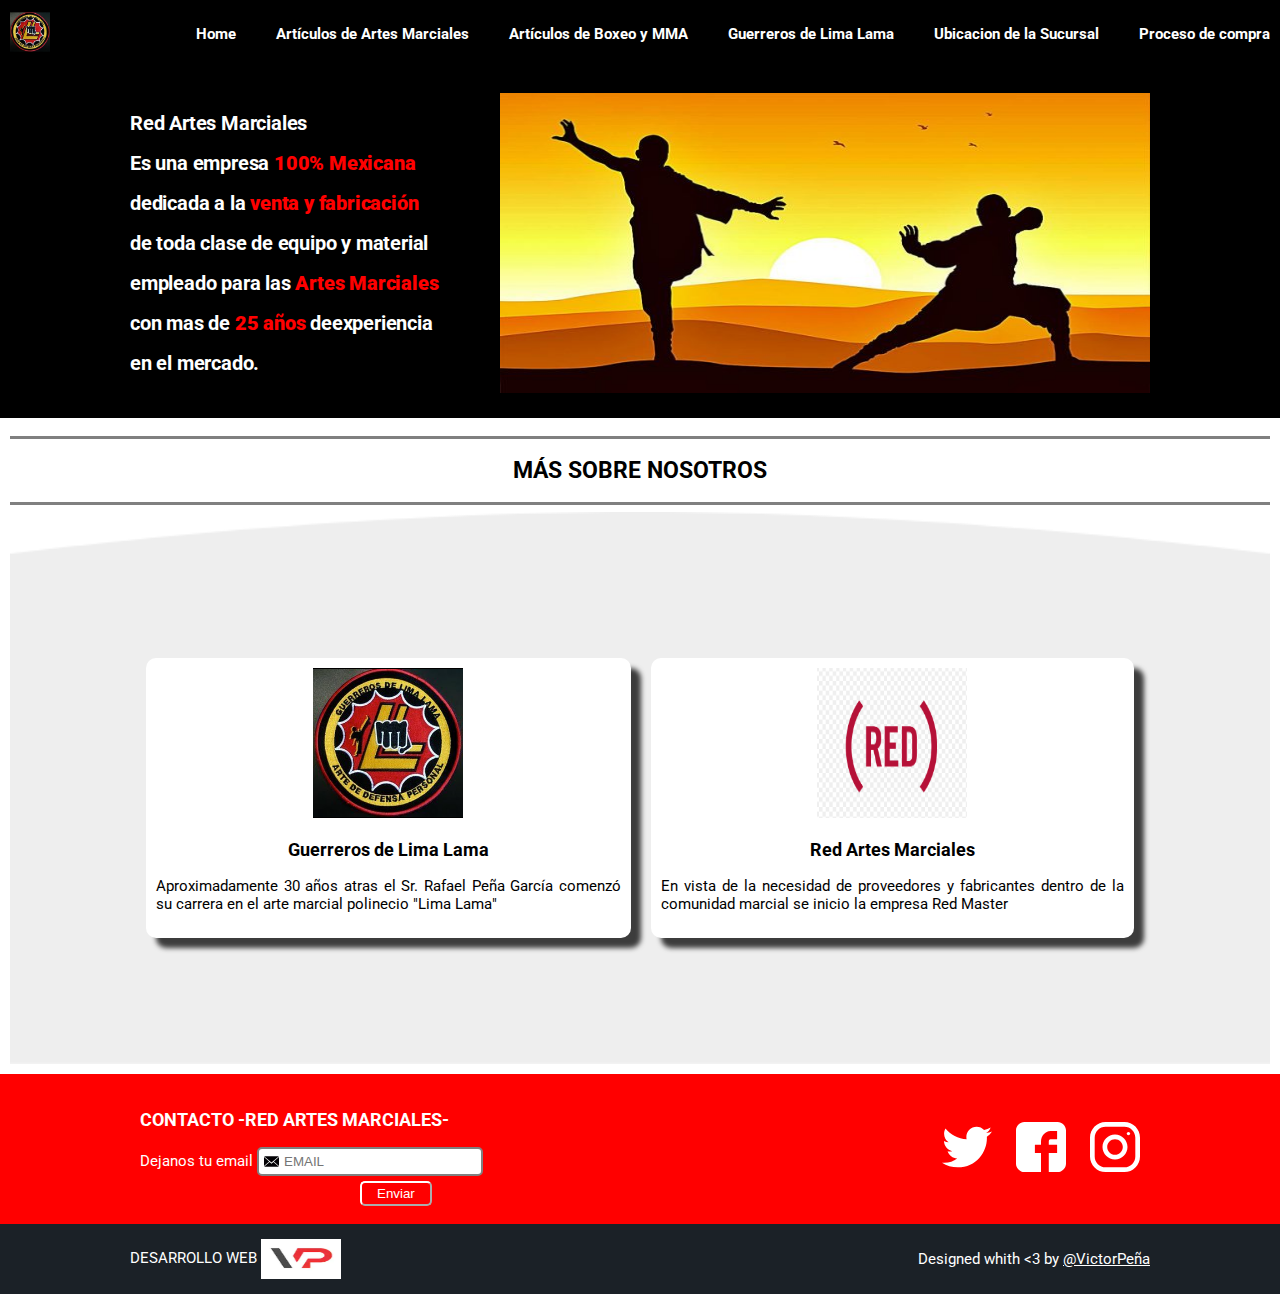
<file: index.html>
<!DOCTYPE html>
<html lang="es">

<head>
    <meta charset="UTF-8">
    <meta name="viewport" content="width=device-width, initial-scale=1.0">
    <meta http-equiv="X-UA-Compatible" content="ie=edge">
    <link rel="stylesheet" href="estilos.css">
    <title>Red Artes Marciales</title>
</head>

<body>

    <!-- INICIO NAVBAR header ------------------------------------------------------------------->

    <header class="header  fadeInDown">
        <div class="red_logo">
            <img src="images/escudo.png" width="40px" height="40px" alt="GuerrerosLL">
        </div>
        <div class="nav_options">
            <ul>
                <li>
                    <a href="index.html">Home</a>
                </li>
                <li>
                    <a href="artitulosArtesMarciales.html">Artículos de Artes Marciales</a>
                </li>
                <li>
                    <a href="#">Artículos de Boxeo y MMA</a>
                </li>
                <li>
                    <a href="#">Guerreros de Lima Lama</a>
                </li>
                <li>
                    <a href="#">Ubicacion de la Sucursal</a>
                </li>
                <li>
                    <a href="procesoDeCompra.html">Proceso de compra</a>
                </li>

            </ul>
        </div>
    </header>

    <!-- FIN NAVBAR header ------------------------------------------------------------------->
    <!--  -->
    <!-- INICIO HERO ------------------------------------------------------------------->

    <section class="hero fadeIn">
        <div class="container">
            <h1>Red Artes Marciales<br>Es una empresa<strong> 100% Mexicana<br></strong> dedicada a la <strong>venta y fabricación</strong><br> de toda clase de equipo y material<br>empleado para las <strong>Artes Marciales<br></strong>con mas de<strong> 25 años </strong>deexperiencia<br>en
                el mercado.</h1>
            <img class="hero-image" src="./images/artes-marciales.jpg" width="650" height="300" alt="Artes_Marciales" />
        </div>
    </section>

    <!-- FIN HERO ------------------------------------------------------------------->
    <!--  -->
    <!-- INICIO MAIN SECTION ----------------------------------------------------------------- -->

    <section class="main_section fadeInUp">
        <hr color="gray" size=3>
        <!-- linea -->
        <h2>MÁS SOBRE NOSOTROS</h2>
        <hr color="gray" size=3>
        <!-- linea -->

        <div class="mas_nosotros">

            <div class="product fadeInDown-product1">
                <div class="content">
                    <div class="img_content">
                        <img src="./images/escudo.png" width="150px" height="150px" alt="escudo">
                    </div>
                    <h3>Guerreros de Lima Lama</h3>
                    <p>Aproximadamente 30 años atras el Sr. Rafael Peña García comenzó su carrera en el arte marcial polinecio "Lima Lama"</p>
                </div>
            </div>

            <div class="product fadeInUp-product2">
                <div class="content">
                    <div class="img_content">
                        <img src="./images/logo.png" width="150px" height="150px" alt="logo">
                    </div>
                    <h3>Red Artes Marciales</h3>
                    <p>En vista de la necesidad de proveedores y fabricantes dentro de la comunidad marcial se inicio la empresa Red Master</p>
                </div>
            </div>

        </div>
    </section>

    <!-- FIN MAIN SECTION ----------------------------------------------------------------- -->
    <!--  -->
    <!-- INICIO CONTACTO------------------------------------------------------------------------------------ -->

    <section class="contact" id="Contacto">
        <!--id enla zado-->
        <div class="container">
            <form class="form-email" action="/Suscripción/">
                <!--formulario, suscription sitio alq ue mandara el correo insertado-->
                <h3>CONTACTO -RED ARTES MARCIALES-</h3>
                <label form="email">Dejanos tu email</label>
                <!--mensaje dejame tu email-->
                <!--en lugar de un input sirven para lo mismo -->
                <!--siendo for e id igual hace focus el recradro (enlazar)-->
                <input type="text" placeholder="EMAIL" id="email">
                <!--placeholder pone el recuadro para poner tu email-->
                <!--value pone el @gmail en el recuadro-->
                <!--siendo for e id igual hace focus el recradro (enlazar)-->
                <button>Enviar</button>
                <!--boton de enviar-->
            </form>

            <div class="social">
                <a href="https//www.twitter.com/" target="_blank" class="social-link twitter"></a>
                <a href="https://www.facebook.com/rafael.penagarcia.94" target="_blank" class="social-link facebook"></a>
                <a href="https://www.facebook.com/" target="_blank" class="social-link instagram"></a>
            </div>
        </div>
    </section>

    <!-- FIN CONTACTO------------------------------------------------------------------------------------ -->
    <!--  -->
    <!-- INICIO FOOTER---------------------------------------------------------------------------------------------- -->

    <footer class="footer">
        <div class="container">

            <div>
                <p>DESARROLLO WEB <img width="80px" height="40px" src="./images/VPff.png" alt="vp"></p>
            </div>

            <div>
                <p>
                    Designed whith
                    <3 by <a href="https://file:///Users/estherherandez/Documents/PLATZI/DW/index.html#Experiencia">@VictorPeña</a>
                </p>
            </div>
        </div>
    </footer>

    <!-- FIN FOOTER---------------------------------------------------------------------------------------------- -->


</body>

</html>
</file>
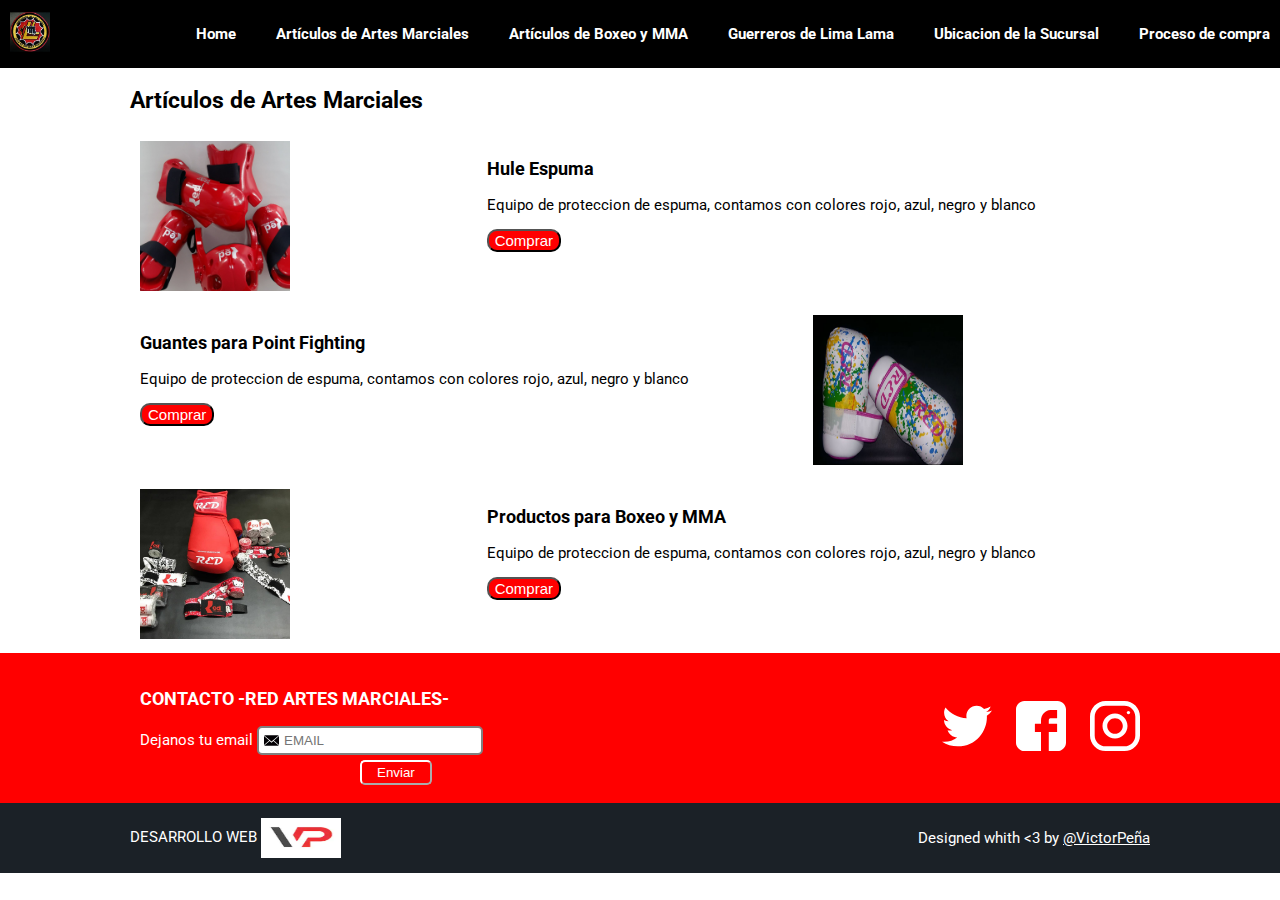
<file: artitulosArtesMarciales.html>
<!DOCTYPE html>
<html lang="es">

<head>
    <meta charset="UTF-8">
    <meta name="viewport" content="width=device-width, initial-scale=1.0">
    <meta http-equiv="X-UA-Compatible" content="ie=edge">
    <link rel="stylesheet" href="estilos.css">
    <title>Red Artes Marciales</title>
</head>

<body>

    <!-- INICIO NAVBAR header ------------------------------------------------------------------->

    <header class="header  fadeInDown">
        <div class="red_logo">
            <img src="images/escudo.png" width="40px" height="40px" alt="GuerrerosLL">
        </div>
        <div class="nav_options">
            <ul>
                <li>
                    <a href="index.html">Home</a>
                </li>
                <li>
                    <a href="artitulosArtesMarciales.html">Artículos de Artes Marciales</a>
                </li>
                <li>
                    <a href="#">Artículos de Boxeo y MMA</a>
                </li>
                <li>
                    <a href="#">Guerreros de Lima Lama</a>
                </li>
                <li>
                    <a href="#">Ubicacion de la Sucursal</a>
                </li>
                <li>
                    <a href="procesoDeCompra.html">Proceso de compra</a>
                </li>

            </ul>
        </div>
    </header>

    <!-- FIN NAVBAR header ------------------------------------------------------------------->
    <!--  -->
    <!-- INICIO GRILLAS------------------------------------------------------------------------------- -->

    <div class="container">
        <h2>Artículos de Artes Marciales</h2>
        <div class="row">
            <div class="col-4"><img src="./images/espuma.jpg" width="150px" height="150px" alt="ESPUMA"></div>
            <div class="col-8">
                <h3>Hule Espuma</h3>
                <p>Equipo de proteccion de espuma, contamos con colores rojo, azul, negro y blanco</p>
                <a href="procesoDeCompra.html">
                    <button class="btn">
                        Comprar
                    </button>
                </a>
            </div>
        </div>

        <div class="row">
            <div class="col-8">
                <h3>Guantes para Point Fighting</h3>
                <p>Equipo de proteccion de espuma, contamos con colores rojo, azul, negro y blanco</p>
                <a href="procesoDeCompra.html">
                    <button class="btn">
                        Comprar
                    </button>
                </a>
            </div>
            <div class="col-4"><img src="./images/guantes.png" width="150px" height="150px" alt="GUANTES"></div>
        </div>

        <div class="row">
            <div class="col-4"><img src="./images/productos.jpg" width="150px" height="150px" alt="GUANTES"></div>
            <div class="col-8">
                <h3>Productos para Boxeo y MMA</h3>
                <p>Equipo de proteccion de espuma, contamos con colores rojo, azul, negro y blanco</p>
                <a href="procesoDeCompra.html">
                    <button class="btn">
                        Comprar
                    </button>
                </a>
            </div>
        </div>

    </div>

    <!-- FIN GRILLAS------------------------------------------------------------------------------- -->
    <!--  -->




    <!-- INICIO CONTACTO------------------------------------------------------------------------------------ -->

    <section class="contact" id="Contacto">
        <!--id enla zado-->
        <div class="container">
            <form class="form-email" action="/Suscripción/">
                <!--formulario, suscription sitio alq ue mandara el correo insertado-->
                <h3>CONTACTO -RED ARTES MARCIALES-</h3>
                <label form="email">Dejanos tu email</label>
                <!--mensaje dejame tu email-->
                <!--en lugar de un input sirven para lo mismo -->
                <!--siendo for e id igual hace focus el recradro (enlazar)-->
                <input type="text" placeholder="EMAIL" id="email">
                <!--placeholder pone el recuadro para poner tu email-->
                <!--value pone el @gmail en el recuadro-->
                <!--siendo for e id igual hace focus el recradro (enlazar)-->
                <button>Enviar</button>
                <!--boton de enviar-->
            </form>

            <div class="social">
                <a href="https//www.twitter.com/" target="_blank" class="social-link twitter"></a>
                <a href="https://www.facebook.com/rafael.penagarcia.94" target="_blank" class="social-link facebook"></a>
                <a href="https://www.facebook.com/" target="_blank" class="social-link instagram"></a>
            </div>
        </div>

    </section>
    <!-- FIN CONTACTO------------------------------------------------------------------------------------ -->
    <!--  -->
    <!-- INICIO FOOTER---------------------------------------------------------------------------------------------- -->
    <footer class="footer">

        <div class="container">

            <div>
                <p>DESARROLLO WEB <img width="80px" height="40px" src="./images/VPff.png" alt="vp"></p>
            </div>

            <div>
                <p>
                    Designed whith
                    <3 by <a href="https://file:///Users/estherherandez/Documents/PLATZI/DW/index.html#Experiencia">@VictorPeña</a>
                </p>
            </div>
        </div>

    </footer>

    <!-- FIN FOOTER---------------------------------------------------------------------------------------------- -->


</body>

</html>
</file>
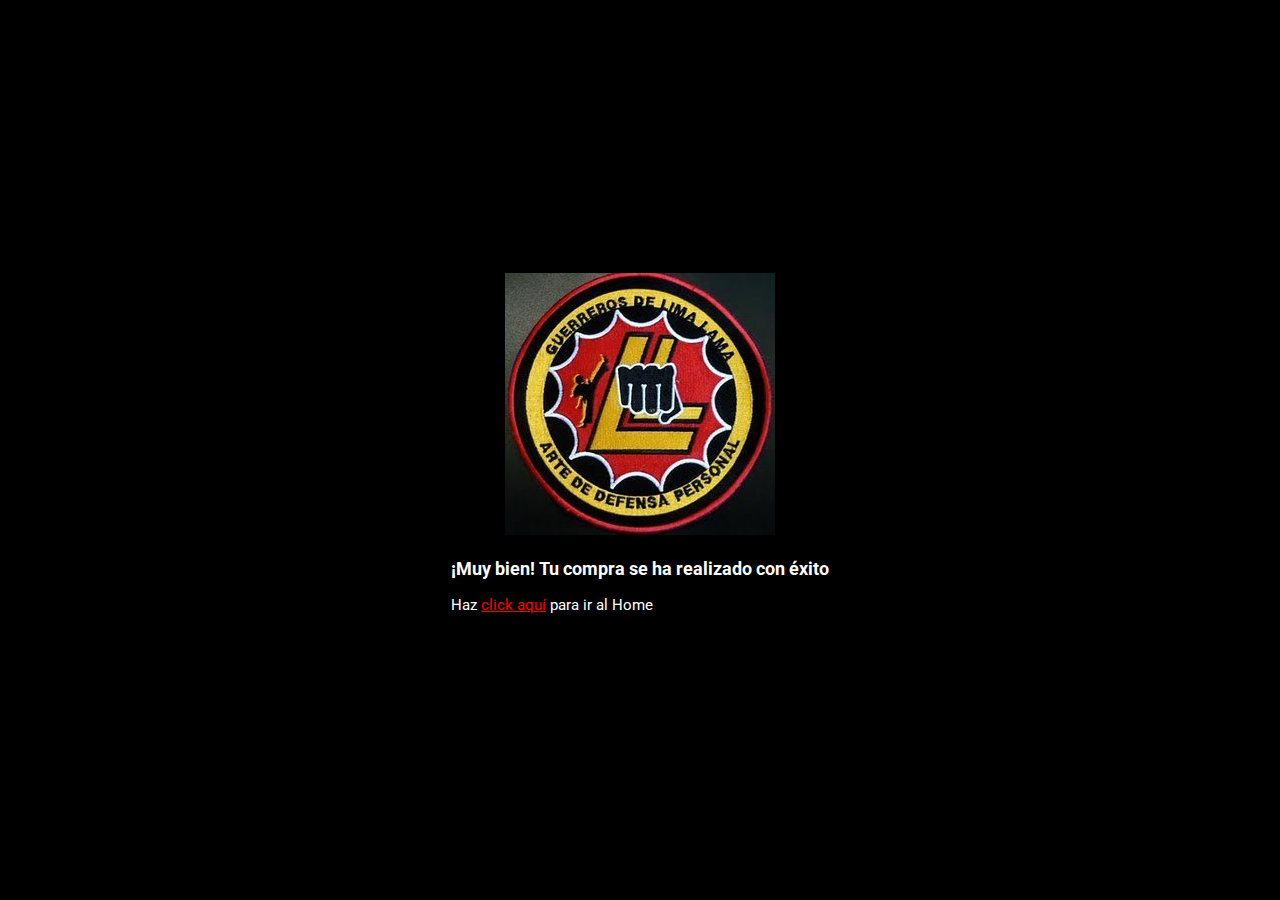
<file: exito.html>
<!DOCTYPE html>
<html lang="en">

<head>
    <meta charset="UTF-8">
    <meta name="viewport" content="width=device-width, initial-scale=1.0">
    <meta http-equiv="X-UA-Compatible" content="ie=edge">
    <link rel="stylesheet" href="estilos.css">
    <link rel="stylesheet" href="paypal.css">
    <title>Exito</title>
</head>

<body>
    <div class="content_paypal">
        <img src="./images/escudo.png" alt="RED">
        <h3>¡Muy bien! Tu compra se ha realizado con éxito</h3>
        <p>Haz <a href="index.html">click aquí</a> para ir al Home</p>
    </div>

</body>

</html>
</file>
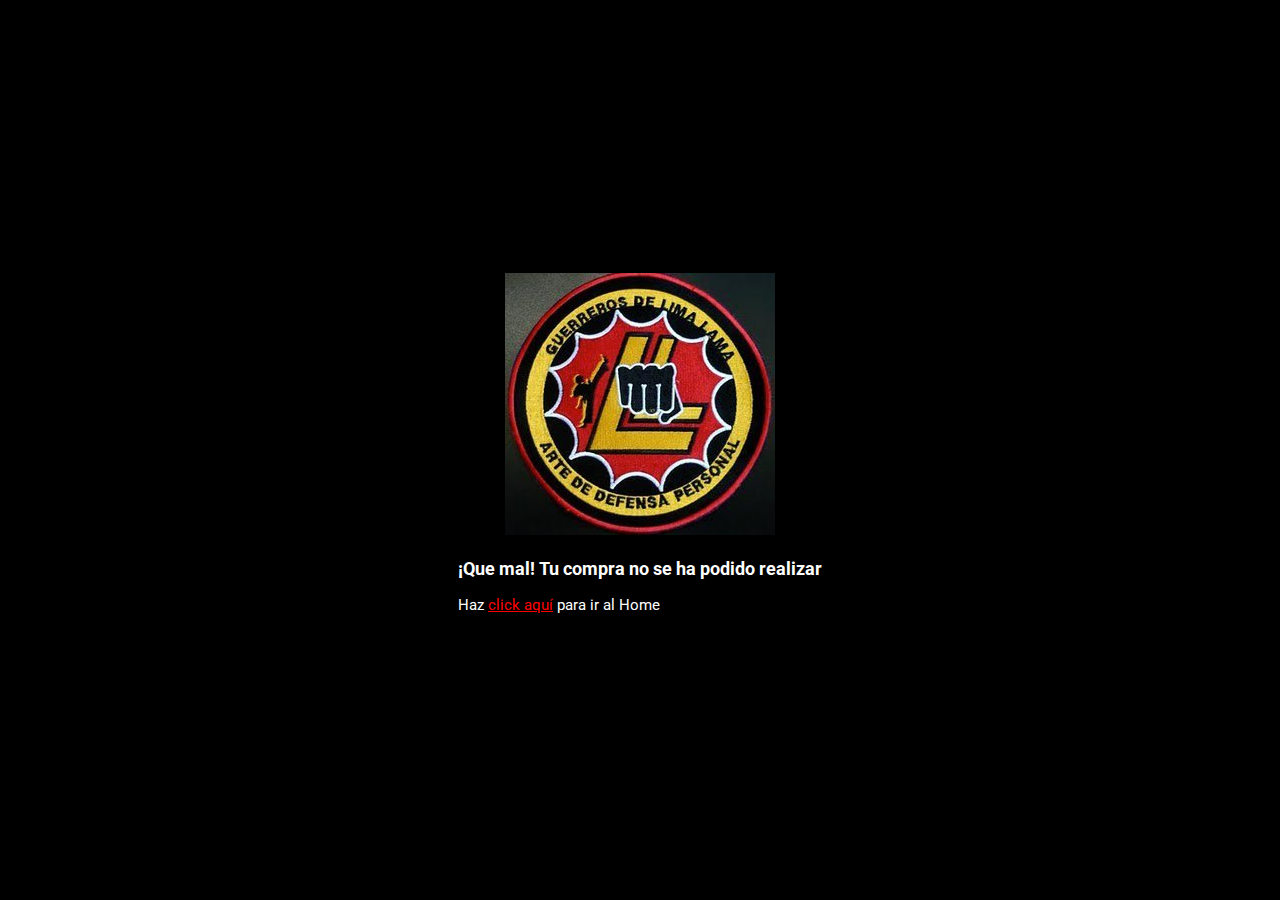
<file: falla.html>
<!DOCTYPE html>
<html lang="en">

<head>
    <meta charset="UTF-8">
    <meta name="viewport" content="width=device-width, initial-scale=1.0">
    <meta http-equiv="X-UA-Compatible" content="ie=edge">
    <link rel="stylesheet" href="estilos.css">
    <link rel="stylesheet" href="paypal.css">
    <title>Falla</title>
</head>

<body>
    <div class="content_paypal">
        <img src="./images/escudo.png" alt="RED">
        <h3>¡Que mal! Tu compra no se ha podido realizar</h3>
        <p>Haz <a href="index.html">click aquí</a> para ir al Home</p>
    </div>

</body>

</html>
</file>
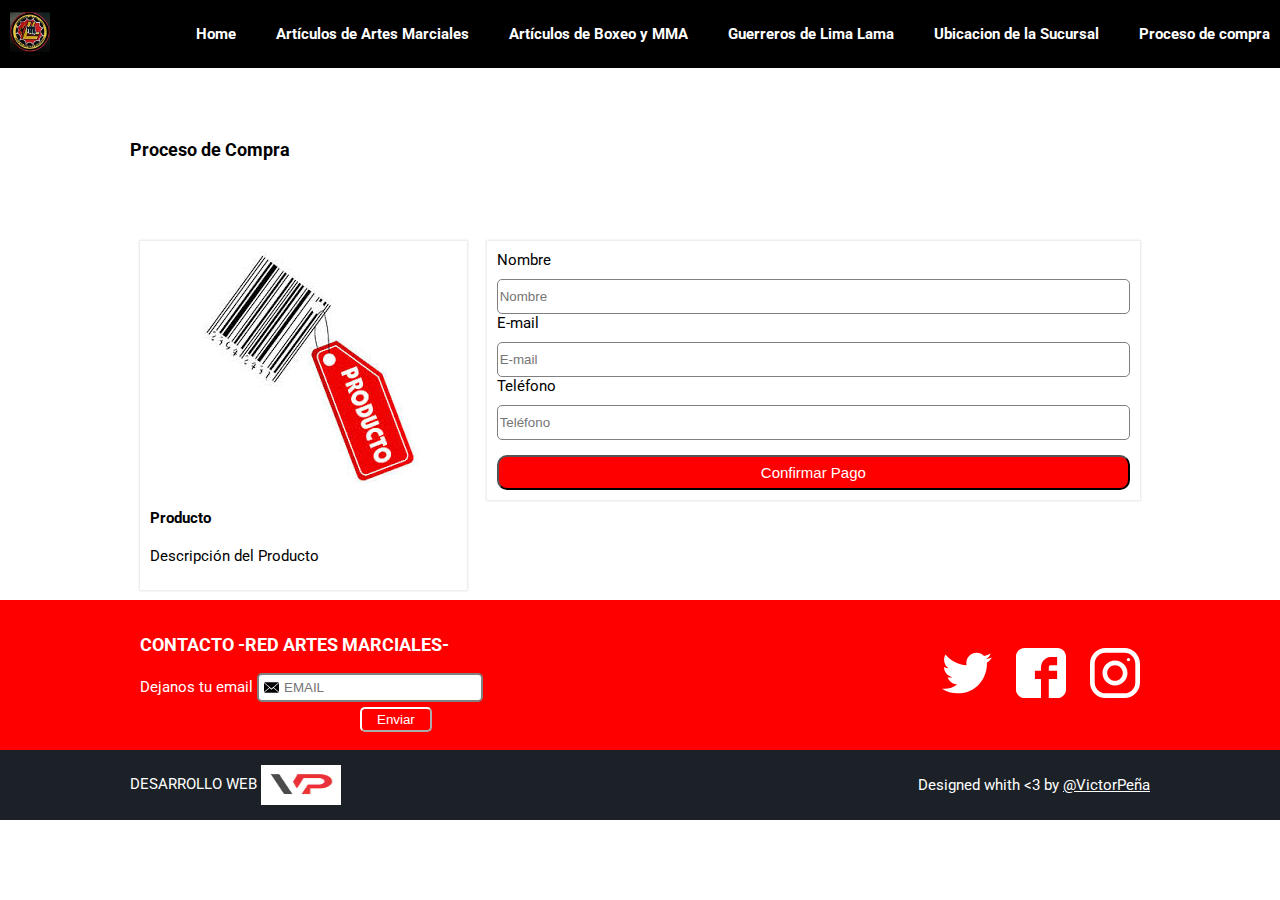
<file: procesoDeCompra.html>
<!DOCTYPE html>
<html lang="es">

<head>
    <meta charset="UTF-8">
    <meta name="viewport" content="width=device-width, initial-scale=1.0">
    <meta http-equiv="X-UA-Compatible" content="ie=edge">
    <link rel="stylesheet" href="estilos.css">
    <title>Red Artes Marciales</title>
</head>

<body>

    <!-- INICIO NAVBAR header ------------------------------------------------------------------->

    <header class="header  fadeInDown">
        <div class="red_logo">
            <img src="images/escudo.png" width="40px" height="40px" alt="GuerrerosLL">
        </div>
        <div class="nav_options">
            <ul>
                <li>
                    <a href="index.html">Home</a>
                </li>
                <li>
                    <a href="artitulosArtesMarciales.html">Artículos de Artes Marciales</a>
                </li>
                <li>
                    <a href="#">Artículos de Boxeo y MMA</a>
                </li>
                <li>
                    <a href="#">Guerreros de Lima Lama</a>
                </li>
                <li>
                    <a href="#">Ubicacion de la Sucursal</a>
                </li>
                <li>
                    <a href="procesoDeCompra.html">Proceso de compra</a>
                </li>

            </ul>
        </div>
    </header>

    <!-- FIN NAVBAR header ------------------------------------------------------------------->
    <!--  -->
    <!-- INICIO VENTAS------------------------------------------------------------------------------- -->
    <br>
    <br>
    <br>
    <div class="container">
        <h3>Proceso de Compra</h3>
        <br>
        <br>
        <br>
        <div class="row">

            <div class="col-4">
                <div class="modulo_pago">
                    <div class="modulo_pago_images">
                        <img src="./images/producto.jpg" alt="PRODUCTO">
                    </div>
                    <h4>Producto</h4>
                    <p>Descripción del Producto</p>
                </div>
            </div>

            <div class="col-8">
                <div class="modulo_pago">
                    <form action="http">
                        <!-- action es a donde se mandara la informacion -->
                        <label for="name">Nombre</label>
                        <br>
                        <!-- name en el for linquea con name de <input> -->
                        <input type="text" placeholder="Nombre" name="name" class="data">
                        <br>
                        <label for="email">E-mail</label>
                        <br>
                        <!-- name en el for linquea con name de <input> -->
                        <input type="text" placeholder="E-mail" name="email" class="data">
                        <br>
                        <label for="phone">Teléfono</label>
                        <br>
                        <!-- name en el for linquea con name de <input> -->
                        <input type="text" placeholder="Teléfono" name="phone" class="data">
                        <br>
                        <input type="submit" class="btn" name="submit" value="Confirmar Pago">
                    </form>
                </div>
            </div>

        </div>
    </div>


    <!-- FIN VENTAS------------------------------------------------------------------------------- -->
    <!--  -->




    <!-- INICIO CONTACTO------------------------------------------------------------------------------------ -->

    <section class="contact" id="Contacto">
        <!--id enla zado-->
        <div class="container">
            <form class="form-email" action="/Suscripción/">
                <!--formulario, suscription sitio alq ue mandara el correo insertado-->
                <h3>CONTACTO -RED ARTES MARCIALES-</h3>
                <label form="email">Dejanos tu email</label>
                <!--mensaje dejame tu email-->
                <!--en lugar de un input sirven para lo mismo -->
                <!--siendo for e id igual hace focus el recradro (enlazar)-->
                <input type="text" placeholder="EMAIL" id="email">
                <!--placeholder pone el recuadro para poner tu email-->
                <!--value pone el @gmail en el recuadro-->
                <!--siendo for e id igual hace focus el recradro (enlazar)-->
                <button>Enviar</button>
                <!--boton de enviar-->
            </form>

            <div class="social">
                <a href="https//www.twitter.com/" target="_blank" class="social-link twitter"></a>
                <a href="https://www.facebook.com/rafael.penagarcia.94" target="_blank" class="social-link facebook"></a>
                <a href="https://www.facebook.com/" target="_blank" class="social-link instagram"></a>
            </div>
        </div>

    </section>
    <!-- FIN CONTACTO------------------------------------------------------------------------------------ -->
    <!--  -->
    <!-- INICIO FOOTER---------------------------------------------------------------------------------------------- -->
    <footer class="footer">

        <div class="container">

            <div>
                <p>DESARROLLO WEB <img width="80px" height="40px" src="./images/VPff.png" alt="vp"></p>
            </div>

            <div>
                <p>
                    Designed whith
                    <3 by <a href="https://file:///Users/estherherandez/Documents/PLATZI/DW/index.html#Experiencia">@VictorPeña</a>
                </p>
            </div>
        </div>

    </footer>

    <!-- FIN FOOTER---------------------------------------------------------------------------------------------- -->


</body>

</html>
</file>
<file: estilos.css>
@import url('https://fonts.googleapis.com/css?family=Roboto:400,700&display=swap');
    /* INICIO VARIABLES-----------------------------------------------------------------------       */
    
     :root {
        --black-color: black;
        --white-color: white;
        --red-color: red;
        --yelow-color: #E0DC20;
        --gray-color: gray;
        /* Tipografia y Espaciado */
        --max: 20px;
        --medium: 15px;
        --min: 10px;
        /* box-shadow */
        --box: 10px 10px 5px 0px rgba(0, 0, 0, 0.75);
        --box_tenue: 0px 0 2px 1px #e6e5e9;
        /* ancho de columnas  100/12*/
        --col-width: 8.3333333333%;
    }
    /* FIN VARIABLES-----------------------------------------------------------------------       */
    
    html,
    body {
        padding: 0px;
        margin: 0px;
        font-size: var(--medium);
        font-family: 'Roboto', sans-serif;
    }
    
    p,
    label {
        text-align: justify;
        font-size: var(--medium);
    }
    
    .btn {
        background-color: var(--red-color);
        color: var(--white-color);
        font-size: var(--medium);
        border-radius: var(--min);
    }
    /* INICIO NAVBAR header---------------------------------------------------- */
    
    header {
        display: flex;
        background-color: var(--black-color);
        padding: var(--min);
        color: var(--white-color);
        justify-content: space-between;
        align-items: center;
    }
    
    header ul {
        display: flex;
    }
    
    header li {
        padding-left: 40px;
        list-style: none;
    }
    
    header li a {
        color: var(--white-color);
        text-decoration: none;
        font-weight: bold;
        font-size: var(--medium);
    }
    
    header li a:hover {
        /* hover para crear un efecto de seleccion del boton */
        color: var(--red-color);
    }
    /* FIN NAVBAR header -----------------------------------------------------------------*/
    /*  */
    /* INICIO HERO -----------------------------------------------------------------*/
    
    h1 {
        font-size: var(--max);
        line-height: 2;
        letter-spacing: -0.2px;
        color: var(--white-color);
    }
    
    h1 strong {
        color: var(--red-color);
    }
    
    .hero {
        height: 350px;
        background-color: var(--black-color);
        display: flex;
        align-items: center;
        justify-content: space-between;
        flex-wrap: wrap;
    }
    
    .hero-image {
        object-fit: over;
        /* se arreglan las dimenciones origenales de la imagen */
        /* height: auto; */
    }
    /* FIN HERO -----------------------------------------------------------------*/
    /*  */
    /* INICIO MAIN SECTION -----------------------------------------------------------------*/
    
    .main_section {
        /* margin: 10px; */
        padding: var(--min);
        text-align: center;
    }
    
    .mas_nosotros {
        background-image: url(./images/curve.png);
        height: 300px;
        background-size: cover;
        /* para que ocupe todo el largo del div */
        background-position: center top;
        /* se alinea en el centro y hacia arriba*/
        justify-content: center;
        display: flex;
        padding: 10%;
    }
    
    .product {
        padding: var(--min);
        /* crea un espacio entre las dos tarjetas */
        margin-top: var(--min);
        align-items: center;
        justify-content: center;
    }
    
    .product .content {
        background-color: var(--white-color);
        padding: 10px;
        border-radius: var(--min);
        /* marcos con sombra */
        -webkit-box-shadow: var(--box);
        -moz-box-shadow: var(--box);
        box-shadow: var(--box);
    }
    /* .img_content {
        text-align: center;
    } */
    /* FIN MAIN SECTION ----------------------------------------------------------------- */
    /*  */
    /* INICIO CONTACTO------------------------------------------------------------------------------- */
    
    .contact {
        background-color: var(--red-color);
        color: white;
        height: 150px;
        /* alto */
        display: flex;
        /* alineado vertical */
        align-items: center;
        /* alineado vetical */
        justify-content: space-between;
        /* justify-content: space-between;oganizar los
            iconos de manera horizontal (caracteristica del padre) */
        flex-wrap: wrap;
        /* flex-wrap: wrap;RESdes */
    }
    
    .form-email {
        margin: 10px;
    }
    
    .form-email input {
        /* input de que la imagen va adentro del recuadro */
        border-color: gray;
        padding: 5px 20px 5px 25px;
        /* placeholder espacios */
        border-style: solid;
        border-radius: 5px;
        background-image: url(./images/SVG/envelope.svg);
        /* background-image: url(../images/envelope.svg); */
        /* los dos puntos significan que salga de la carpeta y busque */
        background-size: 15px 15px;
        background-repeat: no-repeat;
        background-position-y: center;
        background-position-x: 5px;
    }
    
    .form-email button {
        display: block;
        /* para que baje el boton */
        margin: 5px 0 0 220px;
        background-color: transparent;
        border-radius: 5px;
        color: white;
        border-color: white;
        padding: 3px 15px;
        /* para hacer mas grande el boton */
    }
    /* .social {
        } 
        /* border: 1px solid red; quitamos este borde ya que 
        ya no nos sirve porque solo la queriamos para saber la ubicacion
        de los iconos */
    
    .social-link {
        display: inline-block;
        width: 50px;
        height: 50px;
        /* border: 1px solid white;quitamos este borde ya que 
            ya no nos sirve porque solo la queriamos para saber la ubicacion
            de los iconos */
        background-size: 50px 50px;
        /* background-size: 50px 50px;estaba en cada una de las 4 de abajo 
            pero como se repite lo podemos poner en las caracteristicas del
            padre que es .social-link */
        margin: 0 10px;
        /* margen entre los cuadritos */
    }
    
    .social-link.twitter {
        background-image: url(./images/SVG/twitter.svg);
        /* background-image: url(../images/twitter.svg); */
        /* svg (scalavor vecter graphics) formato (imagenes que se pueden
            escalar y nunca perderan resolucion)por lo tanto hay que darles un tamaño*/
    }
    
    .social-link.facebook {
        background-image: url(./images/SVG/facebook.svg);
        /* svg (scalavor vecter graphics) formato (imagenes que se pueden
            escalar y nunca perderan resolucion)por lo tanto hay que darles un tamaño*/
    }
    
    .social-link.instagram {
        background-image: url(./images/SVG/instagram.svg);
        /* svg (scalavor vecter graphics) formato (imagenes que se pueden
            escalar y nunca perderan resolucion)por lo tanto hay que darles un tamaño*/
    }
    /* FIN CONTACTO------------------------------------------------------------------------------- */
    /*  */
    /* INICIO FOOTER--------------------------------------------------------------------------------------- */
    
    .footer {
        background-color: #1b2127;
        color: white;
        display: flex;
        align-items: center;
        /* para alinear de manera vertical
    pero tiene que ir junto con el 
    alineamiento de la imagen dentro de footer */
        justify-content: space-between;
        /* para que esten alineados en los 
    extremos, en el izquiedo el texto de 
    curso de desarrollo web y en el extremo
    derecho el texto de designed whith love  */
        flex-wrap: wrap;
        /* flex-wrap: wrap;RESdes */
    }
    
    .footer img {
        vertical-align: middle;
        /* queda completamente alineado verticalmente 
    la imagen y los textos junto con el 
    align-items de footer */
    }
    /* para finalizar con el footer necesitamos
darle un clor balnco a la ancla de redireccion */
    
    .footer a {
        color: white;
    }
    /* FIN FOOTER--------------------------------------------------------------------------------------- */
    /*  */
    /* INICIO GRID PRODUCTOS------------------------------------------------------------------------------------------------- */
    /* container>row>column */
    
    .row {
        display: flex;
        /* row columnas de manera horizontal */
    }
    
    .col-1 {
        width: var(--col-width);
        /* en porcentaje si tenemos el 100% y se divide entre el numero de columnas que queremos 12 en este caso  */
    }
    
    .col-2 {
        width: calc(var(--col-width)*2);
    }
    
    .col-3 {
        width: calc(var(--col-width)*3);
    }
    
    .col-4 {
        width: calc(var(--col-width)*4);
    }
    
    .col-5 {
        width: calc(var(--col-width)*5);
    }
    
    .col-6 {
        width: calc(var(--col-width)*6);
    }
    
    .col-7 {
        width: calc(var(--col-width)*7);
    }
    
    .col-8 {
        width: calc(var(--col-width)*8);
    }
    
    .col-9 {
        width: calc(var(--col-width)*9);
    }
    
    .col-10 {
        width: calc(var(--col-width)*10);
    }
    
    .col-11 {
        width: calc(var(--col-width)*11);
    }
    
    .col-12 {
        width: 100%;
    }
    
    .col-1,
    .col-2,
    .col-3,
    .col-4,
    .col-5,
    .col-6,
    .col-7,
    .col-8,
    .col-9,
    .col-10,
    .col-11,
    .col-12 {
        padding: var(--min);
    }
    /* FIN GRID PRODUCTOS------------------------------------------------------------------------------------------------- */
    /*  */
    /* INICIO PROCESO COMPRA--------------------------------------------------------------------------------------------------- */
    
    .modulo_pago {
        background: var(--white-color);
        box-shadow: var(--box_tenue);
        padding: var(--min);
    }
    
    .modulo_pago_images {
        max-width: 200px;
        text-align: center;
        margin: auto;
    }
    
    .data {
        margin-top: var(--min);
        width: 100%;
        height: 35px;
        border: 1px solid var(--gray-color);
        border-radius: 5px;
        box-sizing: border-box;
        /* box-sizing: border-box; define desde donde tomara referencia el 100% de ancho con el borde de la caja */
    }
    
    .modulo_pago .btn {
        margin-top: var(--medium);
        width: 100%;
        height: 35px;
    }
    /* INICIO PROCESO COMPRA--------------------------------------------------------------------------------------------------- */
    /*  */
    /* INICIO CONTAINER-------------------------------------------------------------------------------------------- */
    
    .container {
        /* border: 1px solid red; */
        /* lo quitamos unaves hallamos terminado los 
              conteiner, ya que facilita la identificacion 
              de cada container  */
        /* RESdes */
        max-width: 1020px;
        /* width: 1000px; estaba asi pero pone por el RESdes  */
        /* para que sea variable y su maximo sea el indicado */
        flex: 1;
        /* flex: 1; toma todo el ancho disponible dentro del elemento */
        margin: 0 auto;
        /* centra el elemento */
        /*  */
        /* agregar esto causa que se pierdan todas las caractireisticas
              que se agregaron anteriomente ya que solo se pasan a los hijo drirectos
              y este vine siendo el segundo hijo por lo tanto tenemos que pònerle inherit
              que herede las todas las caracteristicas. */
        display: inherit;
        justify-content: inherit;
        align-items: inherit;
        height: inherit;
        /* estas caracteristicas se usan para todo y se aplica a cada seccion
              se le pone la clase conteiner pata utilizarla */
        flex-wrap: inherit;
        /* hereadado experience list para que se pueden poner 
              las experiencias una bajo otra   */
    }
    /* FIN CONTAINER-------------------------------------------------------------------------------------------- */
    /*  */
    /*  */
    /*  */
    /*  */
    /*  */
    /*  */
    /*  */
    /*  */
    /*  */
    /*  */
    /*  */
    /*  */
    /*  */
    /*  */
    /*  */
    /*  */
    /*  */
    /*  */
    /*  */
    /*  */
    /*  */
    /*  */
    /*  */
    /*  */
    /*  */
    /*  */
    /*  */
    /*  */
    /*  */
    /*  */
    /*  */
    /*  */
    /*  */
    /*  */
    /*  */
    /*  */
    /*  */
    /*  */
    /*  */
    /*  */
    /*  */
    /*  */
    /*  */
    /*  */
    /*  */
    /*  */
    /*  */
    /*  */
    /*  */
    /*  */
    /*  */
    /*  */
    /*  */
    /*  */
    /*  */
    /*  */
    /*  */
    /*  */
    /*  */
    /*  */
    /*  */
    /*  */
    /*  */
    /*  */
    /*  */
    /*  */
    /*  */
    /*  */
    /*  */
    /*  */
    /*  */
    /*  */
    /*  */
    /*  */
    /*  */
    /*  */
    /* INICIO ANIMACIONES --------------------------------------------------------------------*/
    
    .fadeIn {
        -webkit-animation-duration: 5s;
        animation-duration: 5s;
        -webkit-animation-fill-mode: both;
        animation-fill-mode: both;
        -webkit-animation-name: fadeIn;
        animation-name: fadeIn;
    }
    
    @keyframes fadeIn {
        from {
            opacity: 0;
        }
        to {
            opacity: 1;
        }
    }
    
    .fadeInDown {
        -webkit-animation-duration: 2s;
        animation-duration: 2s;
        -webkit-animation-fill-mode: both;
        animation-fill-mode: both;
        -webkit-animation-name: fadeInDown;
        animation-name: fadeInDown;
    }
    
    @keyframes fadeInDown {
        from {
            opacity: 0;
            -webkit-transform: translate3d(0, -100%, 0);
            transform: translate3d(0, -100%, 0);
        }
        to {
            opacity: 1;
            -webkit-transform: translate3d(0, 0, 0);
            transform: translate3d(0, 0, 0);
        }
    }
    
    .fadeInDown-product1 {
        -webkit-animation-duration: 20s;
        animation-duration: 20s;
        -webkit-animation-fill-mode: both;
        animation-fill-mode: both;
        -webkit-animation-name: fadeInDown-product1;
        animation-name: fadeInDown-product1;
    }
    
    @keyframes fadeInDown-product1 {
        from {
            opacity: 0;
            -webkit-transform: translate3d(0, -200%, 0);
            transform: translate3d(0, -200%, 0);
        }
        to {
            opacity: 1;
            -webkit-transform: translate3d(0, 0, 0);
            transform: translate3d(0, 0, 0);
        }
    }
    
    .fadeInUp {
        -webkit-animation-duration: 10s;
        animation-duration: 10s;
        -webkit-animation-fill-mode: both;
        animation-fill-mode: both;
        -webkit-animation-name: fadeInUp;
        animation-name: fadeInUp;
    }
    
    @keyframes fadeInUp {
        from {
            opacity: 0;
            -webkit-transform: translate3d(0, 100%, 0);
            transform: translate3d(0, 100%, 0);
        }
        to {
            opacity: 1;
            -webkit-transform: translate3d(0, 0, 0);
            transform: translate3d(0, 0, 0);
        }
    }
    
    .fadeInUp-product2 {
        -webkit-animation-duration: 20s;
        animation-duration: 20s;
        -webkit-animation-fill-mode: both;
        animation-fill-mode: both;
        -webkit-animation-name: fadeInUp-product2;
        animation-name: fadeInUp-product2;
    }
    
    @keyframes fadeInUp-product2 {
        from {
            opacity: 0;
            -webkit-transform: translate3d(0, 200%, 0);
            transform: translate3d(0, 200%, 0);
        }
        to {
            opacity: 1;
            -webkit-transform: translate3d(0, 0, 0);
            transform: translate3d(0, 0, 0);
        }
    }
    /* FIN ANIMACIONES ---------------------------------------------------------------------------*/
    /*  */
    /* INICIO MEDIAQUERY -----------------------------------------------------------------*/
    
    @media screen and (max-width: 1023px) {
        .container {
            padding: 0 1em;
        }
        .hero {
            height: auto;
            /* alto automatico para que entre el texto y la imagen
              se le quita el que tiene de 300px */
            position: relative;
            /* para que la imagen quede traspuesta correctamente y solucionar el 
              problema generado en el estiramiento de la imagen */
            overflow: hidden;
            /* para que la imagen no se desborde y no pierda formato */
            padding: 2em;
        }
        h1 {
            font-size: 2.5em;
            /* modificando tamaño de letra */
            z-index: 2;
            /* z-index: 2;sera el que este encima del z-index 2 */
        }
        /* positions css */
        .hero-image {
            position: absolute;
            top: 0;
            right: 0;
            bottom: 0;
            left: 0;
            /* se logra que se estire en todas sus direcciones
              pero se crea un problema ya que no es realativo a algo 
              por lo tanto el hero tendra que tener posicion relativa */
            z-index: 1;
            /* z-index: 1; es el elemento que queremos que este
              por debajo del z-index 2 el cual sera el que ete arriba */
            width: 100%;
            /* para que la imagen ocupe todo el ancho establecido */
            height: 100%;
            /* para que ocupeto todo el alto */
        }
    }
    
    @media screen and (max-width: 767px) {
        .hero {
            width: auto;
            height: auto;
            position: relative;
        }
        h1 {
            font-size: 1.5em;
        }
        /* grid */
        .row {
            display: inherit;
        }
        .col-1,
        .col-2,
        .col-3,
        .col-4,
        .col-5,
        .col-6,
        .col-7,
        .col-8,
        .col-9,
        .col-10,
        .col-11,
        .col-12 {
            width: 100%;
        }
        /* grid */
    }
    
    @media screen and (max-width: 480px) {
        .main_section {
            height: auto;
            width: auto;
            font-size: .8em;
        }
        .mas_nosotros {
            display: inherit;
            height: auto;
            width: auto;
        }
    }
    
    @media screen and (max-width: 300px) {
        .hero {
            width: auto;
            height: auto;
            position: relative;
        }
        h1 {
            font-size: 1em;
        }
        .main_section {
            height: auto;
            width: auto;
            font-size: .8em;
        }
    }
    /* FIN MEDIAQUERY */
</file>
<file: paypal.css>
body {
    background-color: var(--black-color);
    text-align: center;
    color: var(--white-color);
    display: flex;
    justify-content: center;
    align-items: center;
    height: 100vh;
}

.content_paypal a {
    color: var(--red-color);
}
</file>
